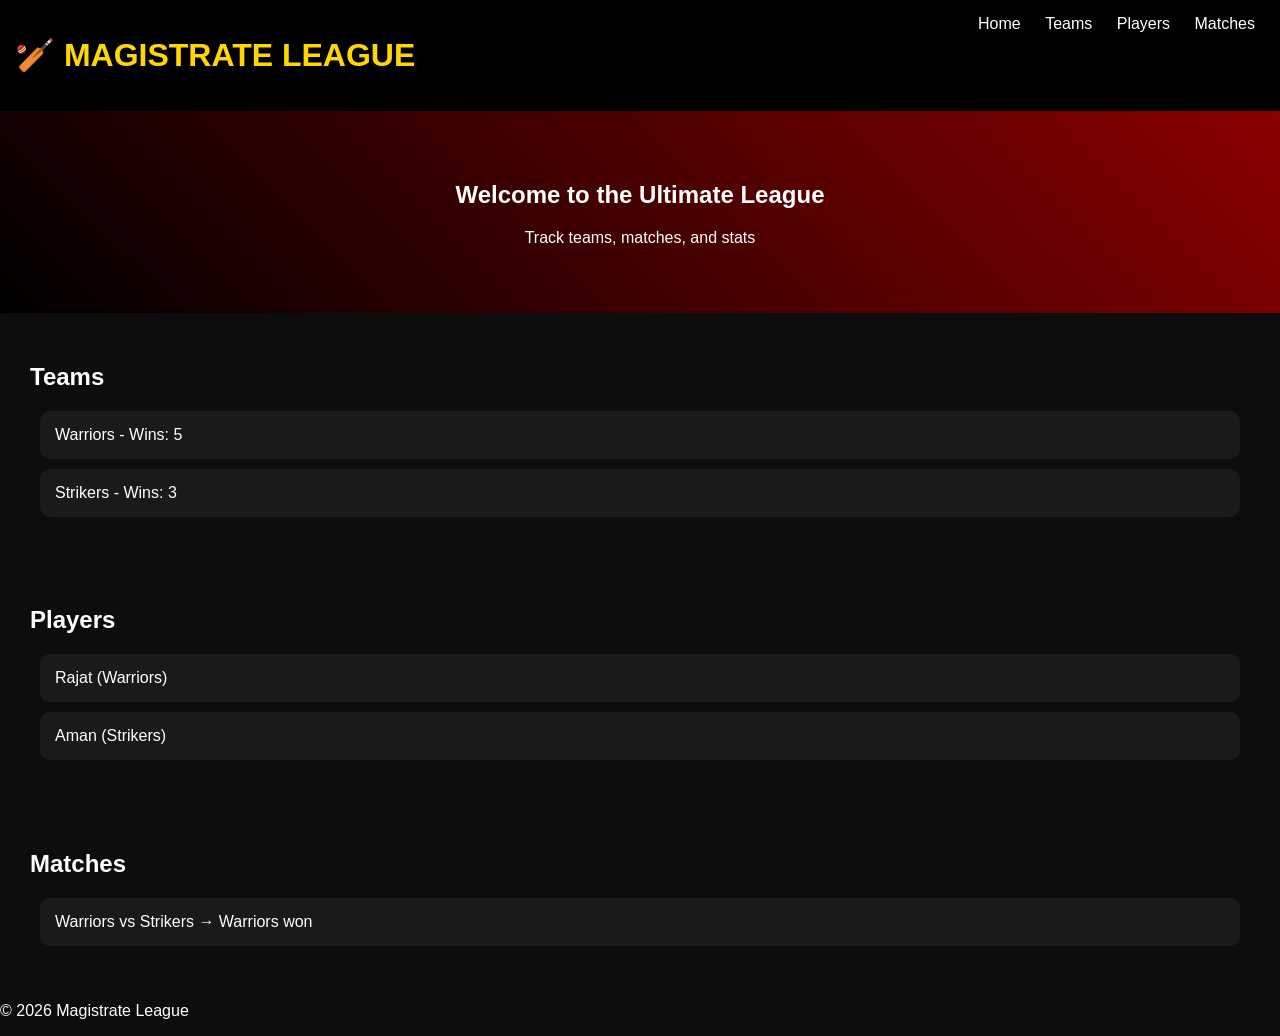
<file: index.html>
<!DOCTYPE html>
<html lang="en">
<head>
  <meta charset="UTF-8">
  <title>Magistrate League</title>
  <link rel="stylesheet" href="style.css">
</head>
<body>
<header>
  <h1>🏏 MAGISTRATE LEAGUE</h1>
  <nav>
    <a href="#">Home</a>
    <a href="#teams">Teams</a>
    <a href="#players">Players</a>
    <a href="#matches">Matches</a>
  </nav>
</header>

<section class="hero">
  <h2>Welcome to the Ultimate League</h2>
  <p>Track teams, matches, and stats</p>
</section>

<section id="teams">
  <h2>Teams</h2>
  <div id="team-list"></div>
</section>

<section id="players">
  <h2>Players</h2>
  <div id="player-list"></div>
</section>

<section id="matches">
  <h2>Matches</h2>
  <div id="match-list"></div>
</section>

<footer>
  <p>© 2026 Magistrate League</p>
</footer>

<script src="script.js"></script>
</body>
</html>
</file>
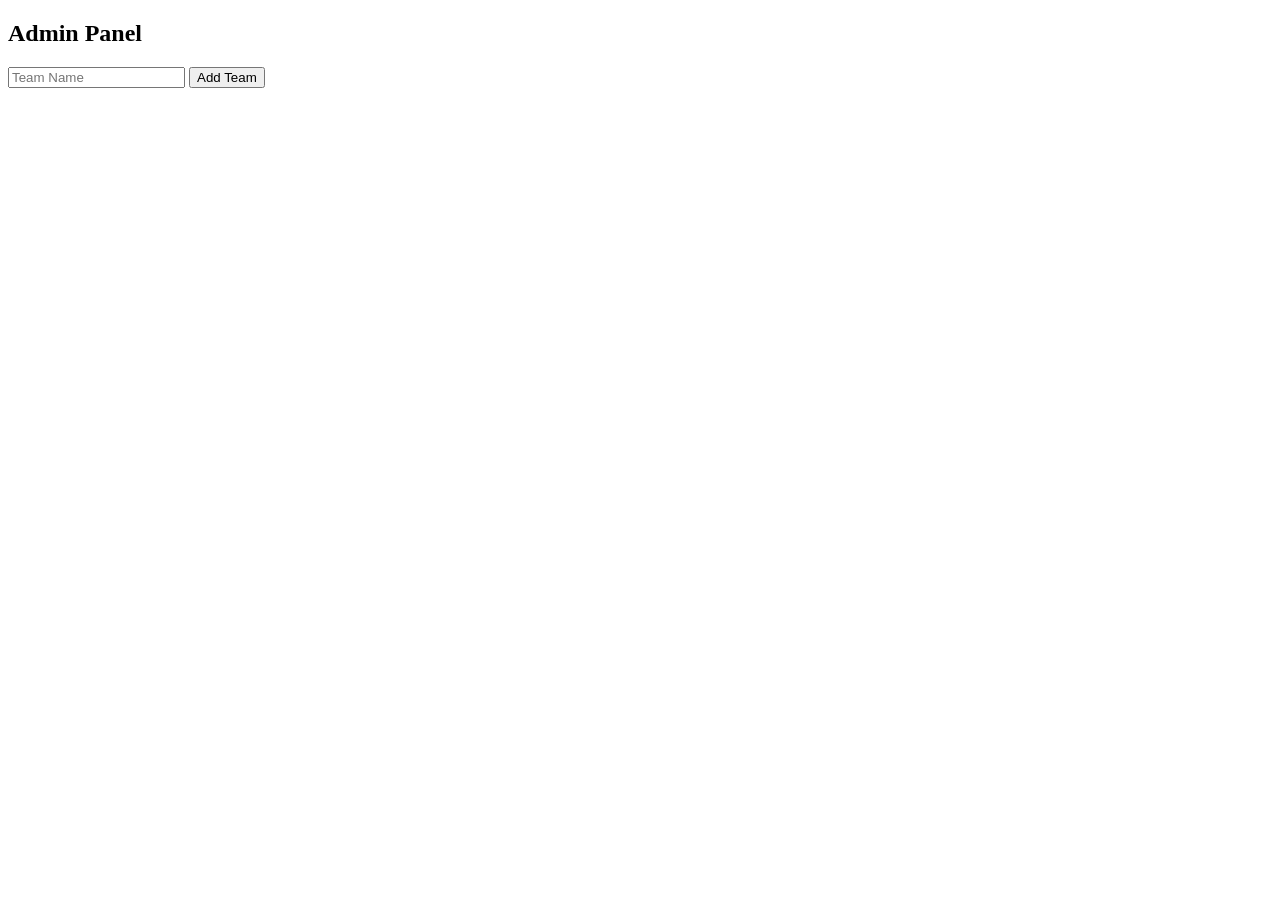
<file: admin.html>
<!DOCTYPE html>
<html>
<head>
  <title>Admin Panel</title>
</head>
<body>

<h2>Admin Panel</h2>

<input id="teamName" placeholder="Team Name">
<button onclick="addTeam()">Add Team</button>

<script src="admin.js"></script>
</body>
</html>
</file>
<file: style.css>
body {
  margin: 0;
  font-family: Arial;
  background: #0d0d0d;
  color: white;
}

header {
  background: black;
  padding: 15px;
  display: flex;
  justify-content: space-between;
}

header h1 {
  color: gold;
}

nav a {
  margin: 10px;
  color: white;
  text-decoration: none;
}

.hero {
  text-align: center;
  padding: 50px;
  background: linear-gradient(45deg, black, darkred);
}

section {
  padding: 30px;
}

.card {
  background: #1a1a1a;
  margin: 10px;
  padding: 15px;
  border-radius: 10px;
}
</file>
